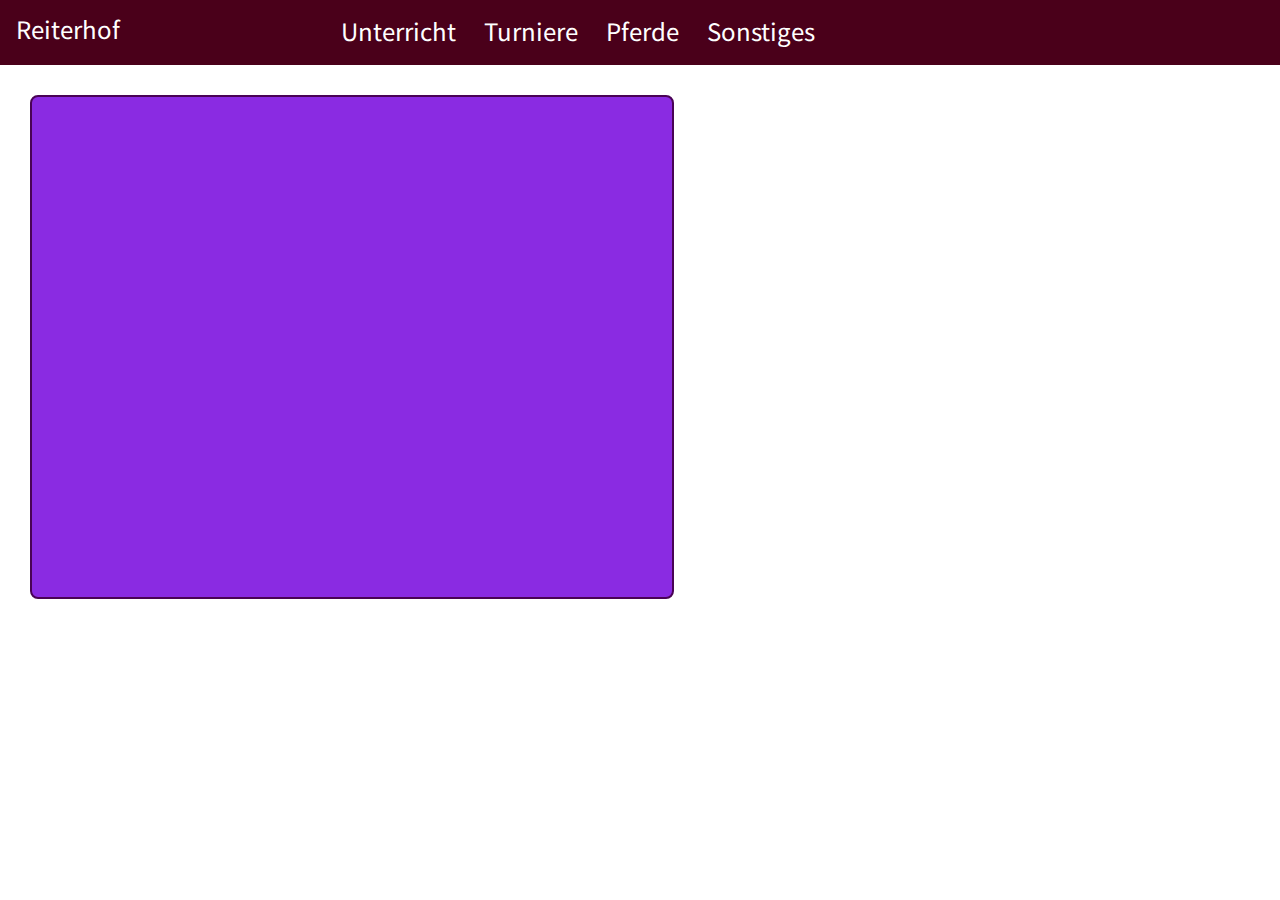
<file: index.html>
<!DOCTYPE html>
<html lang="en">
  <head>
    <meta charset="UTF-8" />
    <meta
      name="viewport"
      content="width=device-width, initial-scale=1.0"
    />
    <title>Reiterhof App</title>
    <link
      href="https://fonts.googleapis.com/css2?family=Noto+Sans+KR:wght@500&display=swap"
      rel="stylesheet"
    />
    <link rel="stylesheet" href="styles/index.css" />
    <link rel="stylesheet" href="styles/shared.css" />
  </head>
  <body>
    <div class="nav-bar">
      <a class="nav-bar__start-link" href="/">Reiterhof</a>
      <ul class="nav-bar__items">
        <li>
          <a href="/unterricht.html">Unterricht</a>
        </li>
        <li>
          <a href="/turniere.html">Turniere</a>
        </li>
        <li>
          <a href="/pferde.html">Pferde</a>
        </li>
        <li>
          <a href="/sonstiges.html">Sonstiges</a>
        </li>
      </ul>
    </div>
    <div class="content_container"></div>
  </body>
</html>
</file>
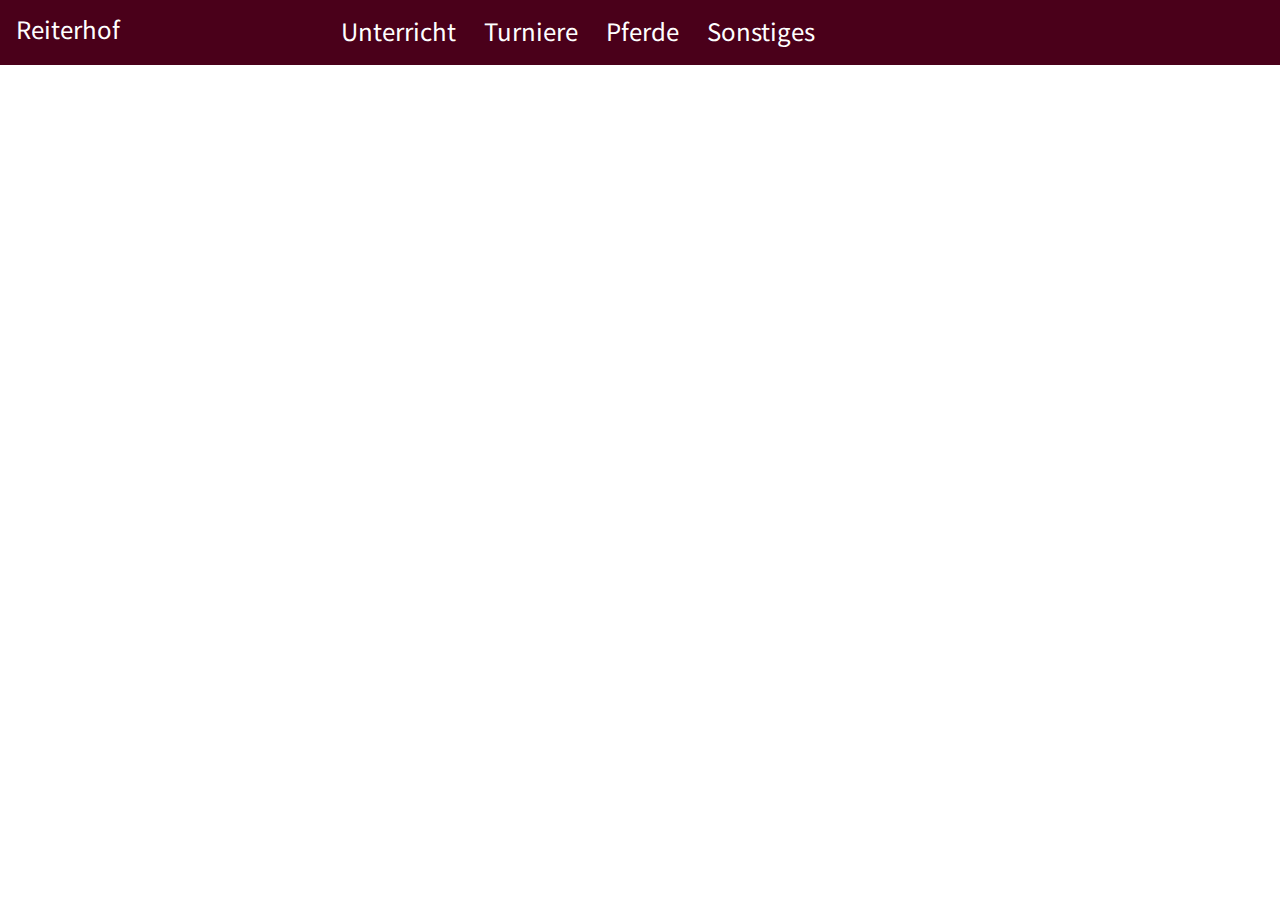
<file: pferde.html>
<!DOCTYPE html>
<html lang="en">
  <head>
    <meta charset="UTF-8" />
    <meta
      name="viewport"
      content="width=device-width, initial-scale=1.0"
    />
    <title>Pferde</title>
    <link
      href="https://fonts.googleapis.com/css2?family=Noto+Sans+KR:wght@500&display=swap"
      rel="stylesheet"
    />
    <link rel="stylesheet" href="styles/shared.css" />
    <link rel="stylesheet" href="styles/index.css" />
  </head>
  <body>
    <div class="nav-bar">
      <a class="nav-bar__start-link" href="/">Reiterhof</a>
      <ul class="nav-bar__items">
        <li>
          <a href="/unterricht.html">Unterricht</a>
        </li>
        <li>
          <a href="/turniere.html">Turniere</a>
        </li>
        <li>
          <a href="/pferde.html">Pferde</a>
        </li>
        <li>
          <a href="/sonstiges.html">Sonstiges</a>
        </li>
      </ul>
    </div>
  </body>
</html>
</file>
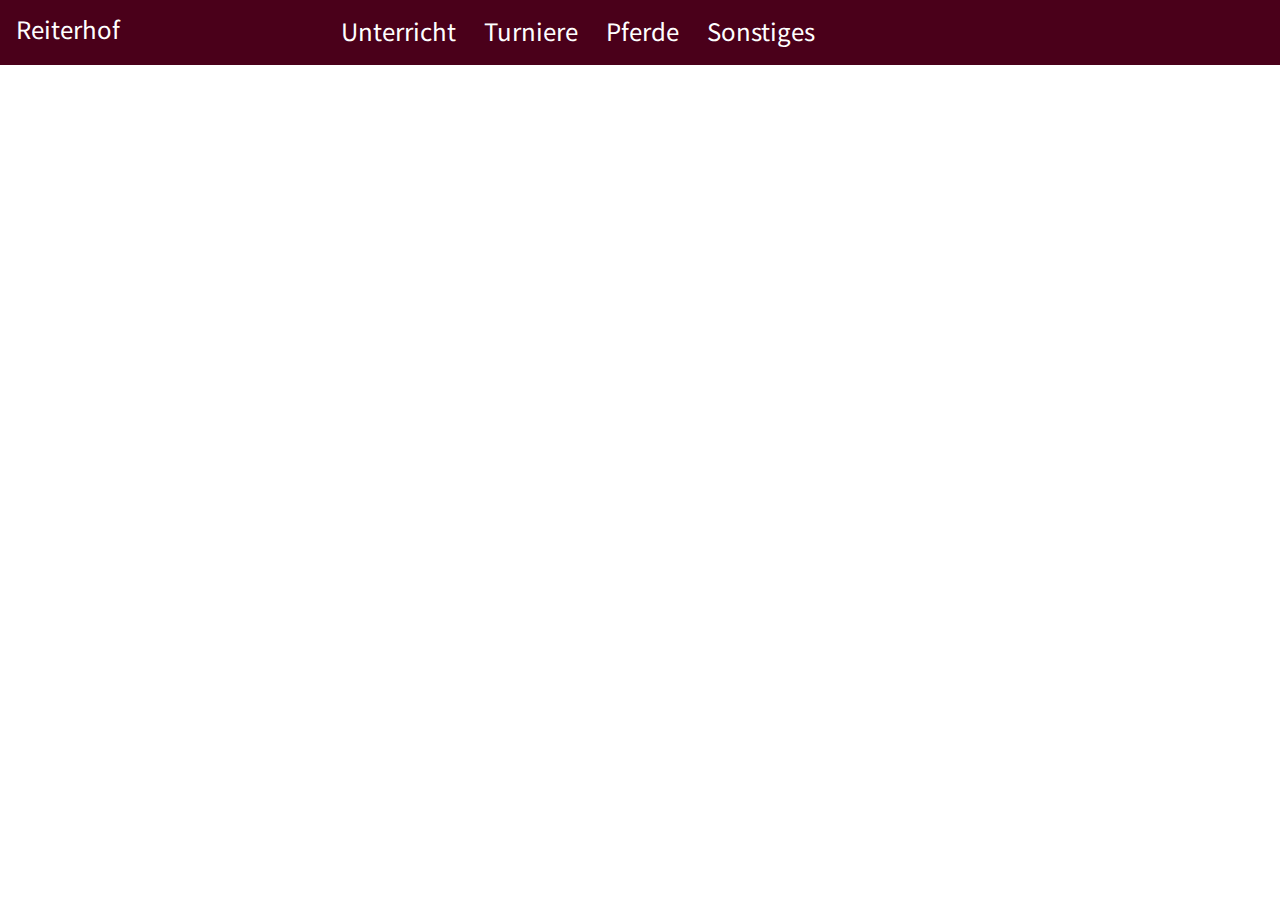
<file: sonstiges.html>
<!DOCTYPE html>
<html lang="en">
  <head>
    <meta charset="UTF-8" />
    <meta
      name="viewport"
      content="width=device-width, initial-scale=1.0"
    />
    <title>Sonstiges</title>
    <link
      href="https://fonts.googleapis.com/css2?family=Noto+Sans+KR:wght@500&display=swap"
      rel="stylesheet"
    />
    <link rel="stylesheet" href="styles/shared.css" />
    <link rel="stylesheet" href="styles/index.css" />
  </head>
  <body>
    <div class="nav-bar">
      <a class="nav-bar__start-link" href="/">Reiterhof</a>
      <ul class="nav-bar__items">
        <li>
          <a href="/unterricht.html">Unterricht</a>
        </li>
        <li>
          <a href="/turniere.html">Turniere</a>
        </li>
        <li>
          <a href="/pferde.html">Pferde</a>
        </li>
        <li>
          <a href="/sonstiges.html">Sonstiges</a>
        </li>
      </ul>
    </div>
  </body>
</html>
</file>
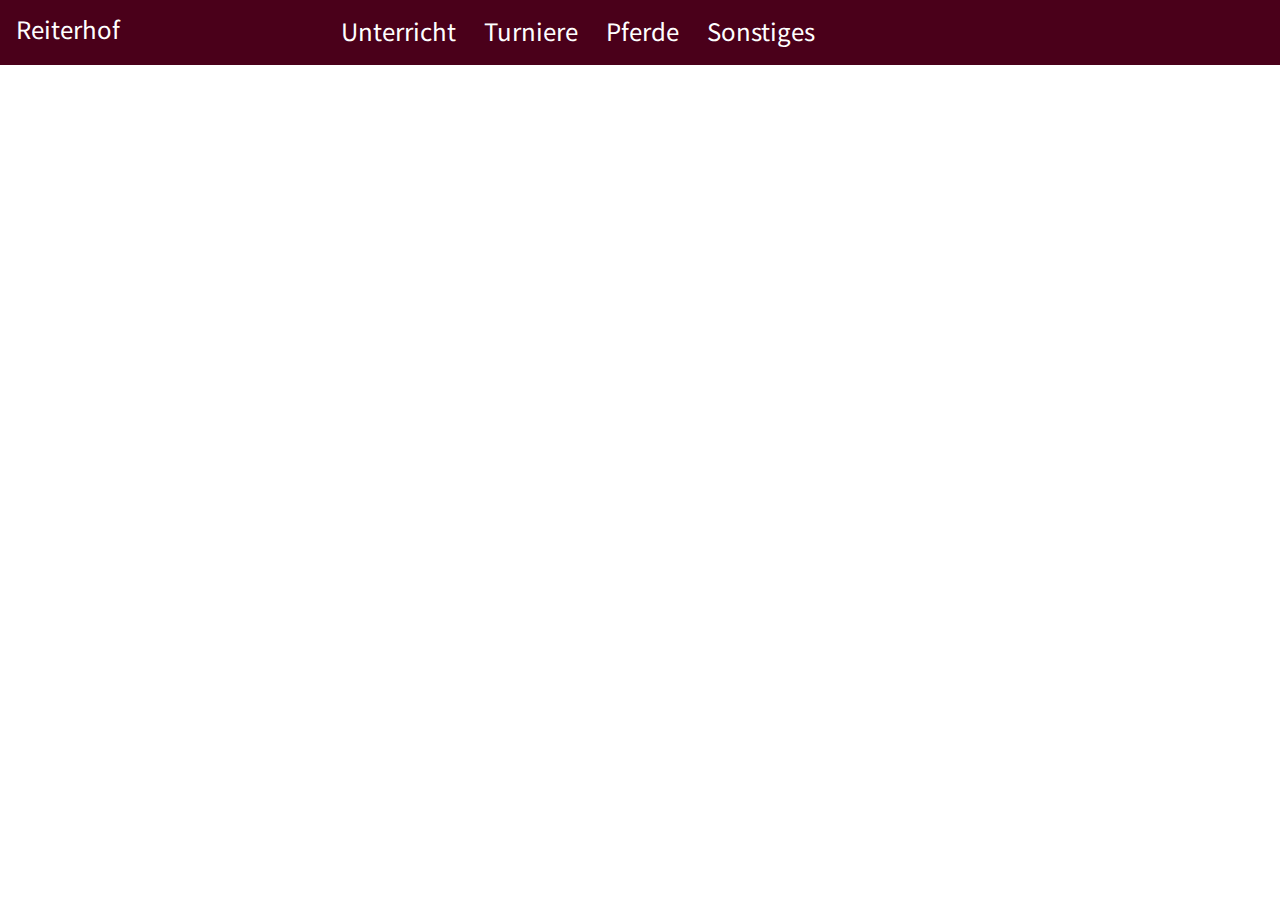
<file: turniere.html>
<!DOCTYPE html>
<html lang="en">
<head>
    <meta charset="UTF-8">
    <meta 
        name="viewport" 
        content="width=device-width, initial-scale=1.0"
    />
    <title>Turnier</title>
    <link
      href="https://fonts.googleapis.com/css2?family=Noto+Sans+KR:wght@500&display=swap"
      rel="stylesheet"
    />
    <link rel="stylesheet" href="styles/shared.css" />
    <link rel="stylesheet" href="styles/index.css" />
</head>  
  <body>
    <div class="nav-bar">
      <a class="nav-bar__start-link" href="/">Reiterhof</a>
      <ul class="nav-bar__items">
        <li>
          <a href="/unterricht.html">Unterricht</a>
        </li>
        <li>
          <a href="/turniere.html">Turniere</a>
        </li>
        <li>
          <a href="/pferde.html">Pferde</a>
        </li>
        <li>
          <a href="/sonstiges.html">Sonstiges</a>
        </li>
      </ul>
    </div>


    </html>
</file>
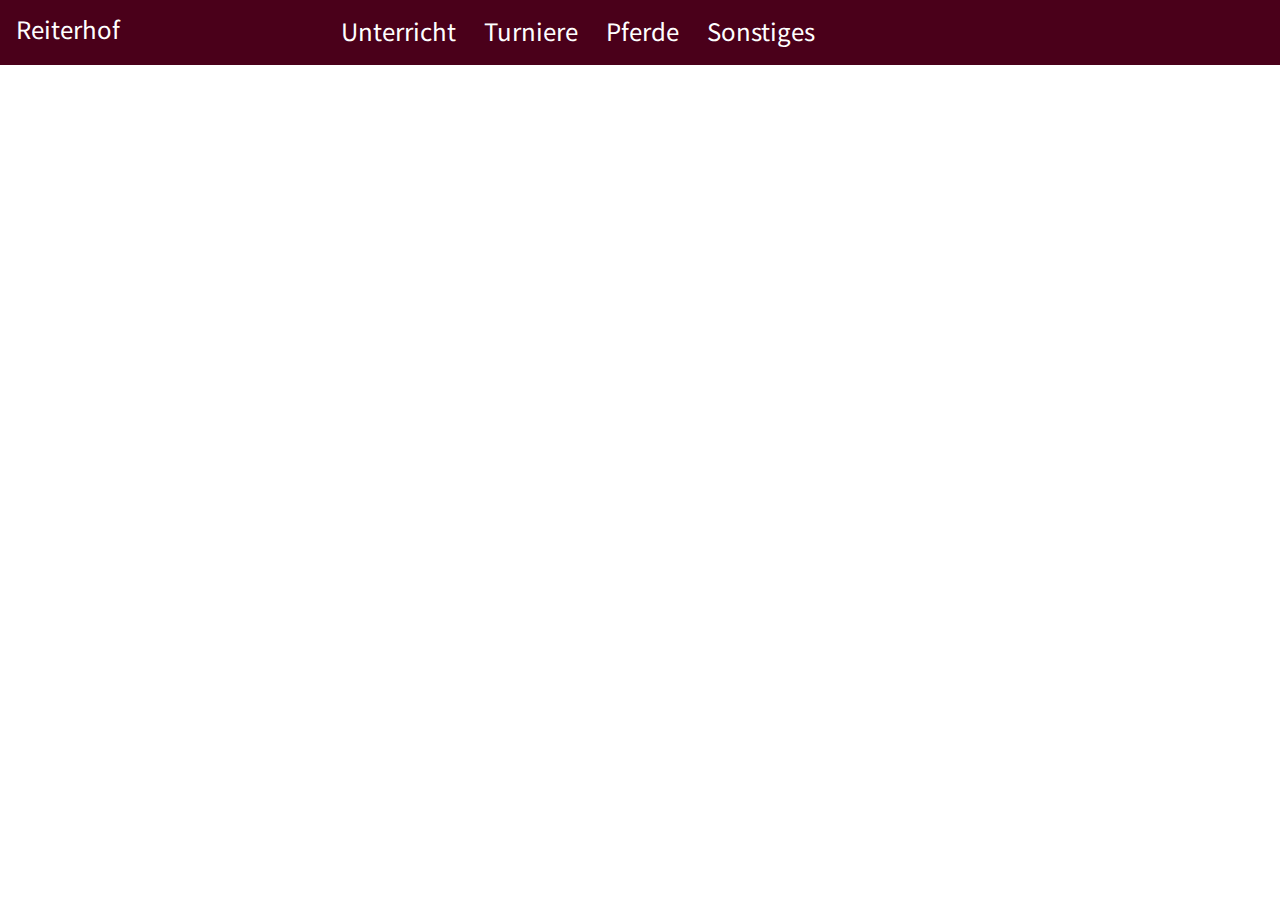
<file: unterricht.html>
<!DOCTYPE html>
<html lang="en">
  <head>
    <meta charset="UTF-8" />
    <meta
      name="viewport"
      content="width=device-width, initial-scale=1.0"
    />
    <title>Unterricht</title>
    <link
      href="https://fonts.googleapis.com/css2?family=Noto+Sans+KR:wght@500&display=swap"
      rel="stylesheet"
    />
    <link rel="stylesheet" href="styles/shared.css" />
    <link rel="stylesheet" href="styles/index.css" />
  </head>
  <body>
    <div class="nav-bar">
      <a class="nav-bar__start-link" href="/">Reiterhof</a>
      <ul class="nav-bar__items">
        <li>
          <a href="/unterricht.html">Unterricht</a>
        </li>
        <li>
          <a href="/turniere.html">Turniere</a>
        </li>
        <li>
          <a href="/pferde.html">Pferde</a>
        </li>
        <li>
          <a href="/sonstiges.html">Sonstiges</a>
        </li>
      </ul>
    </div>
  </body>
</html>
</file>
<file: styles/index.css>
.content_container {
  margin: 30px;
  height: 500px;
  width: 50%;
  background: #8a2be2;
  border-radius: 8px;
  border: 2px solid #490355;
}
</file>
<file: styles/shared.css>
body {
  box-sizing: border-box;
  margin: 0;
}
/* --------- NAV BAR --------- */
.nav-bar {
  height: fit-content;
  width: 100%;
  background: #4a001a;
  display: block;
  font-family: 'Noto Sans KR', sans-serif;
}

.nav-bar__items {
  margin: 0;
  padding: 0;
  display: inline-block;
  width: fit-content;
  height: 65px;
  text-align: right;
  margin-left: 16%;
}

.nav-bar__items li {
  display: inline-block;
  color: white;
  margin: 0 12px;
  font-size: 24px;
  font-family: inherit;
  margin: 9px 0;
  vertical-align: middle;
}

.nav-bar__items li > a {
  text-decoration: none;
  color: white;
  margin: 0 12px;
  vertical-align: middle;
}
.nav-bar__items li > a:hover,
.nav-bar__items li > a:active {
  border-bottom: 3px solid white;
  font-weight: bold;
}

.nav-bar__start-link {
  display: inline-block;
  text-align: left;
  height: 100%;
  margin-left: 1rem;
  text-decoration: none;
  font-size: 24px;
  vertical-align: middle;
  color: white;
  height: inherit;
}

/* --------- NAV BAR --------- */
</file>
